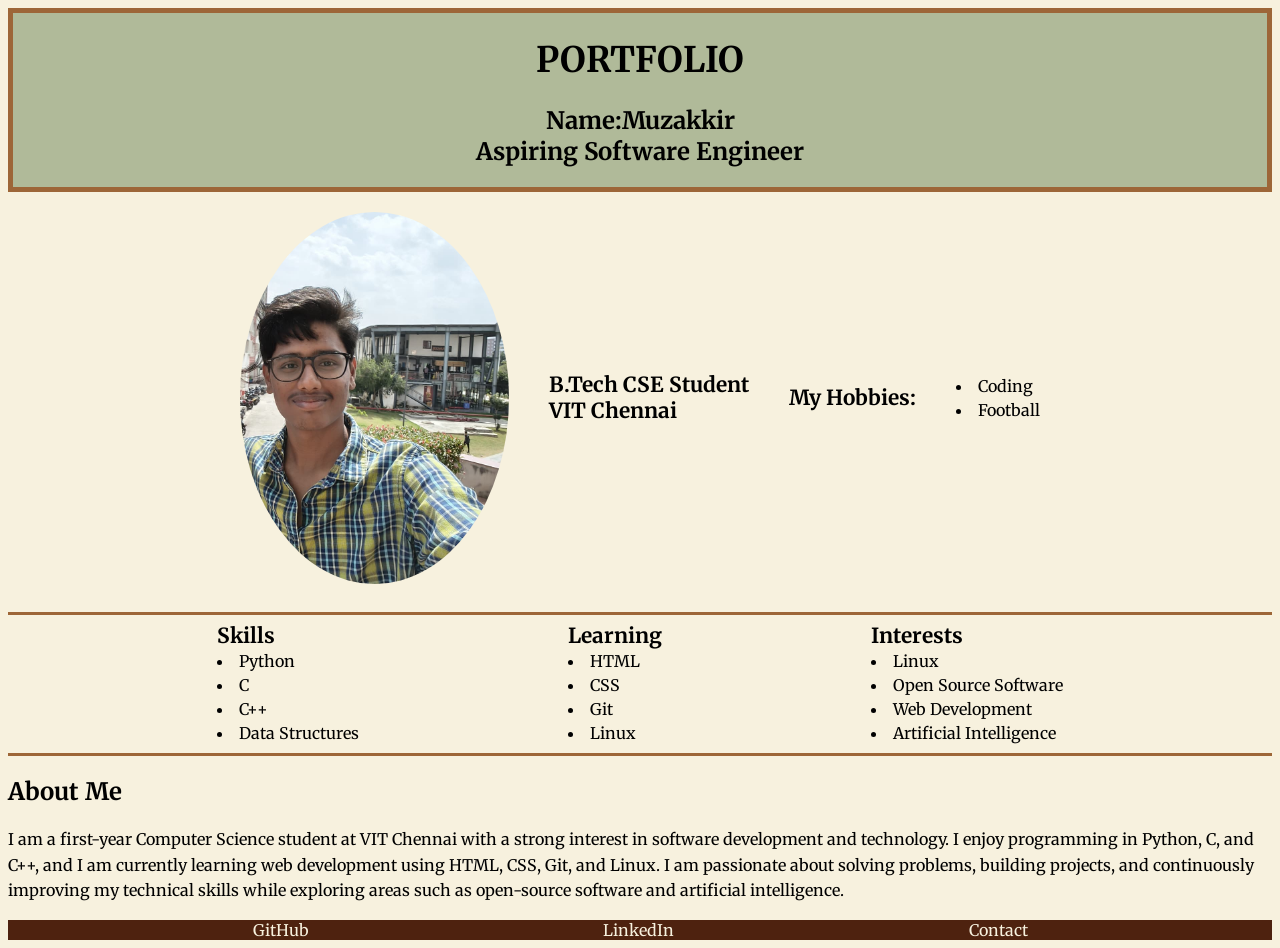
<file: index.html>
<!DOCTYPE html>
<html lang="en">
    <head>
        <meta charset="UTF-8"/>
        <title>Portfolio</title>
        <link rel="stylesheet" href="style.css"/>
        <link rel="preconnect" href="https://fonts.googleapis.com">
        <link rel="preconnect" href="https://fonts.gstatic.com" crossorigin>
        <link href="https://fonts.googleapis.com/css2?family=Architects+Daughter&family=Bodoni+Moda:ital,opsz,wght@0,6..96,400..900;1,6..96,400..900&family=Caveat:wght@400..700&family=Libre+Baskerville:ital,wght@0,400..700;1,400..700&family=Merriweather:ital,opsz,wght@0,18..144,300..900;1,18..144,300..900&family=Playfair+Display:ital,wght@0,400..900;1,400..900&display=swap" rel="stylesheet">
    </head>
    <body>
        <div id="main">
            <div id="text">
                <h1 >PORTFOLIO</h1>
                <h2 >
                    Name:Muzakkir<br>
                    Aspiring Software Engineer<br/>
                </h2>
            </div>
            <div class="about"><img class="me" src="assets\images/me.jpeg" alt="My Image"/>
                <h3>
                    B.Tech CSE Student <br/><a href="https://chennai.vit.ac.in/">VIT Chennai</a>
                </h3>
                <h3>My Hobbies:</h3>
                <ul>
                    <li>Coding</li>
                    <li>Football</li>
                </ul>
            </div>
        </div>
        
        <hr/>
        <div id="skill-learn">
            <div id="skill">
                <h3>Skills</h3>
                <ul>
                    <li>Python</li>
                    <li>C</li>
                    <li>C++</li>
                    <li>Data Structures </li>
                </ul>
            </div>
            <div id="learn">
                <h3>Learning</h3>
                <ul>
                    <li>HTML</li>
                    <li>CSS</li>
                    <li>Git</li>
                    <li>Linux</li>
                </ul>
            </div>
            <div>
                <h3>Interests</h3>
                <ul>
                    <li>Linux</li>
                    <li>Open Source Software</li>
                    <li>Web Development</li>
                    <li>Artificial Intelligence</li>
                </ul>
            </div>
        </div>
        <hr/>
        <div id="about">
        <h2>About Me</h2>
            <p>I am a first-year Computer Science student at VIT Chennai with a strong interest in software development and technology. 
                I enjoy programming in Python, C, and C++, and I am currently learning web development using HTML, CSS, Git, and Linux. 
                I am passionate about solving problems, building projects, and continuously improving my technical skills while exploring areas such as open-source software and artificial intelligence.
            </p>
        </div>
        <div class="info">
            <a href="https://github.com/Muzakkir417" target="_blank">GitHub</a>
            <a href="https://www.linkedin.com/in/syed-mohamed-muzakkir-90373138b/?skipRedirect=true" target="_blank">LinkedIn</a>
            <a href="mailto:s.md.muzakkir417@gmail.com">Contact</a>
        </div>
    </body>
</html>
</file>
<file: style.css>
.me{
    height:22%;
    width:22%;
    border-radius:50%
}
#text{
    text-align:center;
    background:#B0BA99;
    border:5px solid #9D6638;
}
html{
    background:#F7F1DE;
    font-family: "Merriweather", serif;
}
a{
    color:black;
    text-decoration: none;
}
.about{
    display:flex;
    justify-content:center;
    align-items:center;
    gap:40px;
    flex-wrap:wrap;
    font-size:2rem;
    padding:20px;
}
.about a{
    font-size:1.3rem;
}
#abouttext{
    display:flex;
    flex-direction:column;
}
.Hobbies{
    margin-top:50px;
}
.info{
    display:flex;
    text-decoration: none;
    justify-content: space-evenly;
    gap: 50px;
    margin-top: 20px;
    background:#4E220F;
    font-size:2rem;
    margin:0px;
    text-align:center;
}
.info>a{
    color:#F7F1DE;
}
hr{
    background-color: #9D6638;
    height:3px;
    border:none
}
#skill-learn{
    font-size:1.75rem;
    display:flex;
    justify-content:space-evenly;
    flex-shrink:1;
}
h1{
    font-size:2.2rem;
  }
h2{
    font-size:1.5rem;
}
h3{
    font-size:1.3rem;
    margin:0;
}
ul{
    margin:0;
}
p{
    font-size:1rem;
    line-height:1.6;
}
li{
    font-size:1rem;
    line-height:1.5;
}

ul{
    padding-left:0;
    list-style-position:inside;
}
a{
    font-size:1rem;
}
#about{
    font-size:1.5rem
}
@media (max-width: 970px) {
  
  .about{
    display:flex;
    flex-direction:column;
    text-align:center;

  }
  .me{
    width:50%;
  }
  
  #skill-learn{
    font-size:1rem;
    flex-direction:column;
  }
  h1{
        font-size:2.2rem;
  }
  h2{
    font-size:1.5rem;
  }
  h3{
    font-size:1.3rem;
    margin:0;
  }
  ul{
    margin:0;
  }
  p{
    font-size:1rem;
    line-height:1.6;
  }
  li{
    font-size:1rem;
    line-height:1.5;
  }

  ul{
    padding-left:0;
    list-style-position:inside;
  }
  a{
    font-size:1rem;
  }
}
</file>
